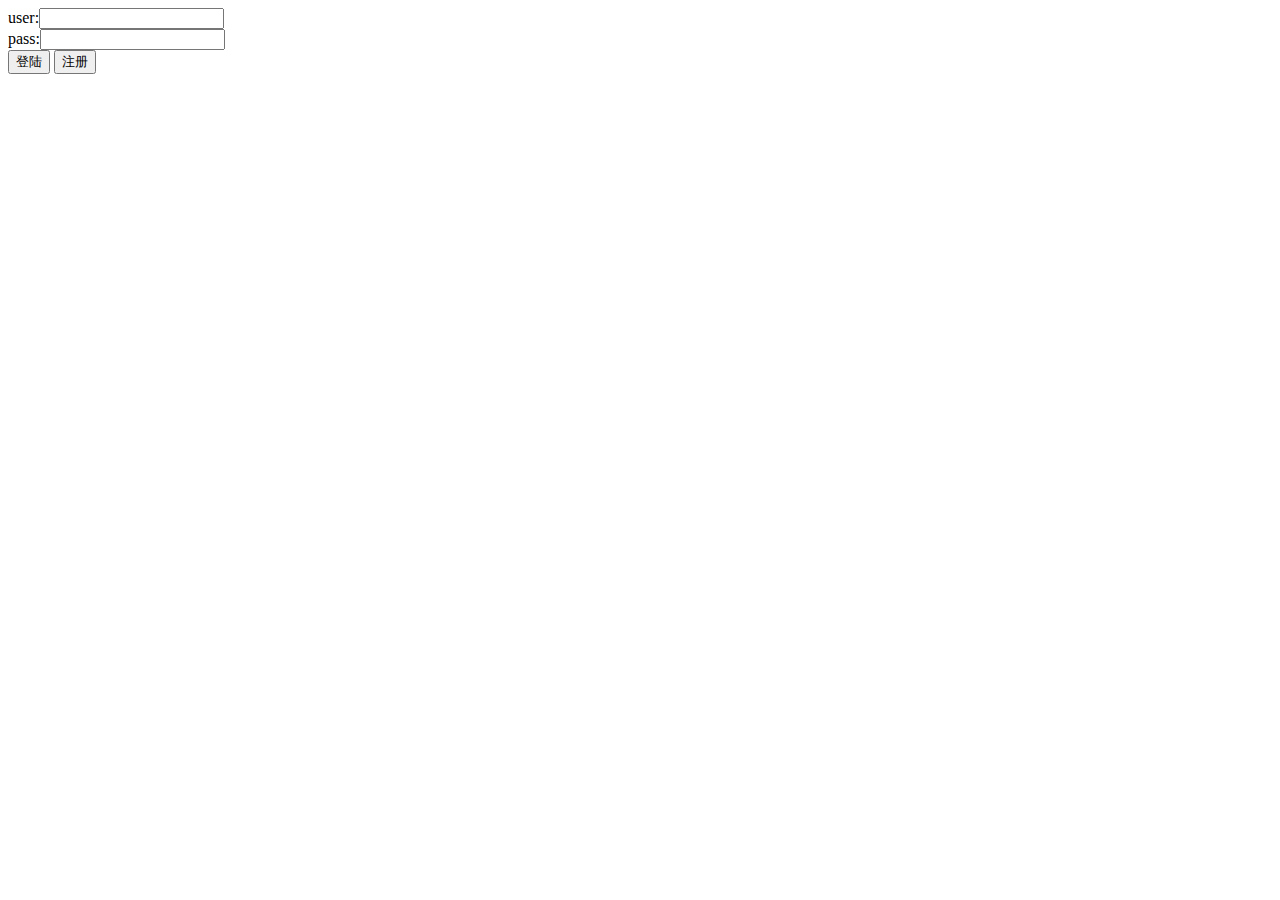
<file: public/index.html>
<!DOCTYPE html>
<html>
<head>
    <meta charset="UTF-8">
    <title></title>
</head>
<body>
user:<input type="text" id="user"/><br>
pass:<input type="text" id="pass"/><br>
<button id="btn">登陆</button>
<button id="btn1">注册</button>
</body>
<script>

    btn1.onclick = function(){
        if(user.value==""||pass.value==""){
            console.log('注册为空')
        }else {
            ajax({
            url:'http://localhost:8000/user/login',
            type:'post',
            data:{
                user:user.value,
                pass:pass.value
            },
            success:function(da){
                console.log(da)
            },
            error:function(){

            }
        })
        }

    };
    btn.onclick = function(){
        ajax({
            url:'http://localhost:8000/user/add',
            type:'post',
            data:{
                user:user.value,
                pass:pass.value
            },
            success:function(da){
                console.log(da)

            },
            error:function(){

            }
        })
    };












    function ajax(req){
//	console.log(req.data)
        if(window.XMLHttpRequest){
            var ajax = new XMLHttpRequest()
        }else{
            var ajax = new ActiveXObject( "Microsoft.XMLHTTP" );
        }
        if(req.type == 'get'){
            ajax.open('get',req.url+'?'+strdata(req.data),true)
            ajax.send()
        }else{
            ajax.open('post',req.url,true)
            ajax.setRequestHeader("Content-Type","application/x-www-form-urlencoded")
            ajax.send(strdata(req.data))
        }
        ajax.onreadystatechange = function(){
            if(ajax.readyState == 4){
                if(ajax.status>=200 && ajax.status<300 || ajax.status == 304){
                    req.success(ajax.responseText)
//					console.log(ajax.responseText)
                }else{
                    req.error(ajax.status)
                }

            }
        };

        function strdata(da){
            var arr = [];
            for(var i in da){
                arr.push(i+'='+da[i])
            }
            var strurl = arr.join('&');
            return strurl
        }
    }
</script>
</html>
</file>
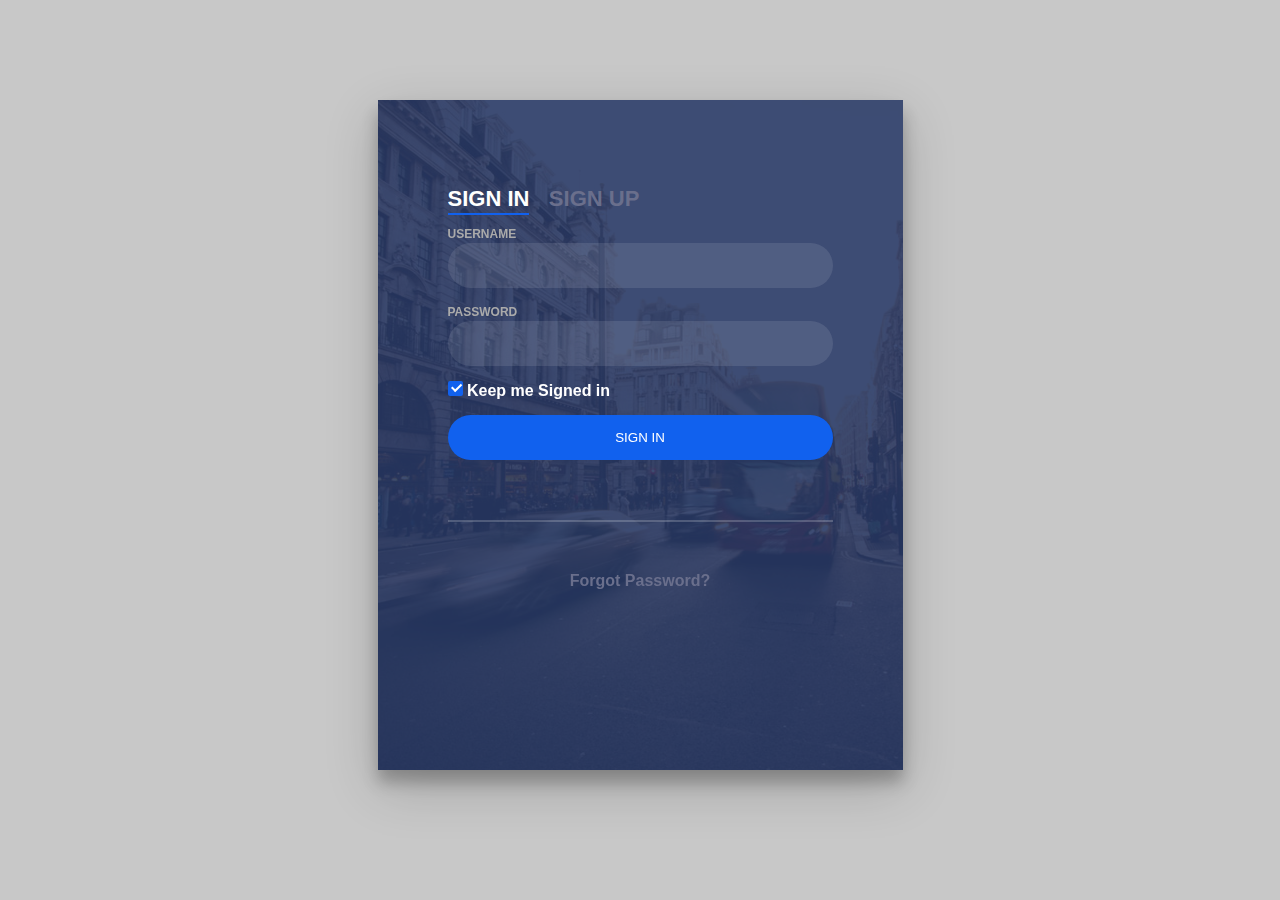
<file: 阎彬的元旦作业/yanbin/index.html>
<!doctype html>
<html lang="zh">
<head>
	<meta charset="UTF-8">
	<meta http-equiv="X-UA-Compatible" content="IE=edge,chrome=1">
	<meta name="viewport" content="width=device-width, initial-scale=1.0">
	<title>翻转式用户登录注册界面设计</title>
	<link rel="stylesheet" type="text/css" href="css/styles.css">
	<!--[if IE]>
		<script src="http://libs.baidu.com/html5shiv/3.7/html5shiv.min.js"></script>
	<![endif]-->
</head>
<body>
	<!--开始-->
	<div class="jq22-container" style="padding-top:100px">
		<p class="biny bin">欢迎您 	<span class="userName"></span></p>
		<div class="login-wrap">
			<div class="login-html">
				<input id="tab-1" type="radio" name="tab" class="sign-in" checked><label for="tab-1" class="tab">Sign In</label>
				<input id="tab-2" type="radio" name="tab" class="sign-up"><label for="tab-2" class="tab">Sign Up</label>
				<div class="login-form">
					<div class="sign-in-htm">
						<div class="group">
							<label for="user" class="label">Username</label>
							<input id="user" type="text" class="input">
						</div>
						<div class="group">
							<label for="pass" class="label">Password</label>
							<input id="pass" type="password" class="input" data-type="password">
						</div>
						<div class="group">
							<input id="check" type="checkbox" class="check" checked>
							<label for="check"><span class="icon"></span> Keep me Signed in</label>
						</div>
						<div class="group">
							<input type="submit" class="button" value="Sign In" id="btn">
						</div>
						<div class="hr"></div>
						<div class="foot-lnk">
							<a href="#forgot">Forgot Password?</a>
						</div>
					</div>
					<div class="sign-up-htm">
						<div class="group">
							<label for="user" class="label">Username</label>
							<input id="user1" type="text" class="input">
						</div>
						<div class="group">
							<label for="pass" class="label">Password</label>
							<input id="pass1" type="password" class="input" data-type="password">
						</div>
						
						<div class="group">
							<input type="submit" class="button" value="Sign Up" id="but2">
						</div>
						<div class="hr"></div>
						<div class="foot-lnk">
							<label for="tab-1">Already Member?</label>
						</div>
					</div>
				</div>
			</div>
		</div>
	</div>
	<script src="js/jquery-3.2.1.js"></script>
	<script>
        const binY=document.querySelector('.biny');
        const userN=document.querySelector('.userName');
	ajax({
	 	url:'http://localhost:8004/keeplogin',
	 	type:'get',
	 	success:function(da){
	 		var json = eval('('+da+')');
	 		console.log(json);
	 		if(json.num == 1){
	 			alert('自动登录成功')
	 		}
	 	},
	 	error:function(){
	 		
	 	}
	 });
	but2.onclick = function(){
		if(user1.value == ''){
			alert('请输入用户名')
		}else if(pass1.value == ''){
			alert('请输入用户密码')
		}else{
			ajax({
	 	url:'http://localhost:8004/loginup',
	 	type:'get',
	 	data:{
	 		user:user1.value,
	 		pass:pass1.value
	 	},
	 	success:function(da){
	 		var json = eval('('+da+')');
	 		if(json.num == 0){
	 			alert('用户名已存在')
	 		}else{
	 			alert('注册成功')
	 		}
	 	},
	 	error:function(){
	 		
	 	}
	 })
		}
		
	}
	 btn.onclick = function(){
		if(user.value == ''){
			alert('请输入用户名')
		}else if(pass.value == ''){
			alert('请输入用户密码')
		}else{
			ajax({
	 	url:'http://localhost:8004/login',
	 	type:'get',
	 	data:{
	 		user:user.value,
	 		pass:pass.value,
	 	    check:check.checked
	 	},
	 	success:function(da){
	 		var json = eval('('+da+')');
	 		if(json.num == 0){
	 			alert('用户名或密码错误')
	 		}else{
	 			alert('登录成功');
	 			userN.innerHTML=user.value;
                $('.biny').removeClass('bin');
                $('.login-wrap').attr('class','bin');
	 		}
	 	},
	 	error:function(){
	 		
	 	}
	 })
		}
		
	}
	 
function ajax(req){
//	console.log(req.data)
	if(window.XMLHttpRequest){
				var ajax = new XMLHttpRequest()
	}else{
				var ajax = new ActiveXObject( "Microsoft.XMLHTTP" );
		}
	if(req.type == 'get'){
		ajax.open('get',req.url+'?'+strdata(req.data),true);
		ajax.send()
	}else{
		ajax.open('post',req.url,true);
		ajax.setRequestHeader("Content-Type","application/x-www-form-urlencoded");
		ajax.send(strdata(req.data))
	}
		ajax.onreadystatechange = function(){
			if(ajax.readyState == 4){
				if(ajax.status>=200 && ajax.status<300 || ajax.status == 304){
					req.success(ajax.responseText)
//					console.log(ajax.responseText)
				}else{
					req.error(ajax.status)
				}
				
			}
		};

    function strdata(da){
    	  var arr = [];
	   for(var i in da){
		arr.push(i+'='+da[i])
	  }
	   var strurl = arr.join('&');
	   return strurl
    }
}
	</script>
</body>
</html>
</file>
<file: 阎彬的元旦作业/yanbin/css/styles.css>
body{
	margin:0;
	color:#6a6f8c;
	background:#c8c8c8;
	font:600 16px/18px 'Open Sans',sans-serif;
}
*,:after,:before{box-sizing:border-box}
.clearfix:after,.clearfix:before{content:'';display:table}
.clearfix:after{clear:both;display:block}
a{color:inherit;text-decoration:none;}
input, button {
  outline: none;
  border: none;
}
.login-wrap{
	width:100%;
	margin:auto;
	max-width:525px;
	min-height:670px;
	position:relative;
	background:url(../img/bg.jpg) no-repeat center;
	box-shadow:0 12px 15px 0 rgba(0,0,0,.24),0 17px 50px 0 rgba(0,0,0,.19);
}
.login-html{
	width:100%;
	height:100%;
	position:absolute;
	padding:90px 70px 50px 70px;
	background:rgba(40,57,101,.9);
}
.login-html .sign-in-htm,
.login-html .sign-up-htm{
	top:0;
	left:0;
	right:0;
	bottom:0;
	position:absolute;
	-webkit-transform:rotateY(180deg);
	        transform:rotateY(180deg);
	-webkit-backface-visibility:hidden;
	        backface-visibility:hidden;
	-webkit-transition:all .4s linear;
	        transition:all .4s linear;
}
.login-html .sign-in,
.login-html .sign-up,
.login-form .group .check{
	display:none;
}
.login-html .tab,
.login-form .group .label,
.login-form .group .button{
	text-transform:uppercase;
}
.login-html .tab{
	font-size:22px;
	margin-right:15px;
	padding-bottom:5px;
	margin:0 15px 10px 0;
	display:inline-block;
	border-bottom:2px solid transparent;
}
.login-html .sign-in:checked + .tab,
.login-html .sign-up:checked + .tab{
	color:#fff;
	border-color:#1161ee;
}
.login-form{
	min-height:345px;
	position:relative;
	-webkit-perspective:1000px;
	        perspective:1000px;
	-webkit-transform-style:preserve-3d;
	        transform-style:preserve-3d;
}
.login-form .group{
	margin-bottom:15px;
}
.login-form .group .label,
.login-form .group .input,
.login-form .group .button{
	width:100%;
	color:#fff;
	display:block;
}
.login-form .group .input,
.login-form .group .button{
	border:none;
	padding:15px 20px;
	border-radius:25px;
	background:rgba(255,255,255,.1);
}
.login-form .group input[data-type="password"]{
	text-security:circle;
	-webkit-text-security:circle;
}
.login-form .group .label{
	color:#aaa;
	font-size:12px;
}
.login-form .group .button{
	background:#1161ee;
}
.login-form .group label .icon{
	width:15px;
	height:15px;
	border-radius:2px;
	position:relative;
	display:inline-block;
	background:rgba(255,255,255,.1);
}
.login-form .group label .icon:before,
.login-form .group label .icon:after{
	content:'';
	width:10px;
	height:2px;
	background:#fff;
	position:absolute;
	-webkit-transition:all .2s ease-in-out 0s;
	        transition:all .2s ease-in-out 0s;
}
.login-form .group label .icon:before{
	left:3px;
	width:5px;
	bottom:6px;
	-webkit-transform:scale(0) rotate(0);
	    -ms-transform:scale(0) rotate(0);
	        transform:scale(0) rotate(0);
}
.login-form .group label .icon:after{
	top:6px;
	right:0;
	-webkit-transform:scale(0) rotate(0);
	    -ms-transform:scale(0) rotate(0);
	        transform:scale(0) rotate(0);
}
.login-form .group .check:checked + label{
	color:#fff;
}
.login-form .group .check:checked + label .icon{
	background:#1161ee;
}
.login-form .group .check:checked + label .icon:before{
	-webkit-transform:scale(1) rotate(45deg);
	    -ms-transform:scale(1) rotate(45deg);
	        transform:scale(1) rotate(45deg);
}
.login-form .group .check:checked + label .icon:after{
	-webkit-transform:scale(1) rotate(-45deg);
	    -ms-transform:scale(1) rotate(-45deg);
	        transform:scale(1) rotate(-45deg);
}
.login-html .sign-in:checked + .tab + .sign-up + .tab + .login-form .sign-in-htm{
	-webkit-transform:rotate(0);
	    -ms-transform:rotate(0);
	        transform:rotate(0);
}
.login-html .sign-up:checked + .tab + .login-form .sign-up-htm{
	-webkit-transform:rotate(0);
	    -ms-transform:rotate(0);
	        transform:rotate(0);
}

.hr{
	height:2px;
	margin:60px 0 50px 0;
	background:rgba(255,255,255,.2);
}
.foot-lnk{
	text-align:center;
}
.bin{
	display: none;
}
</file>
